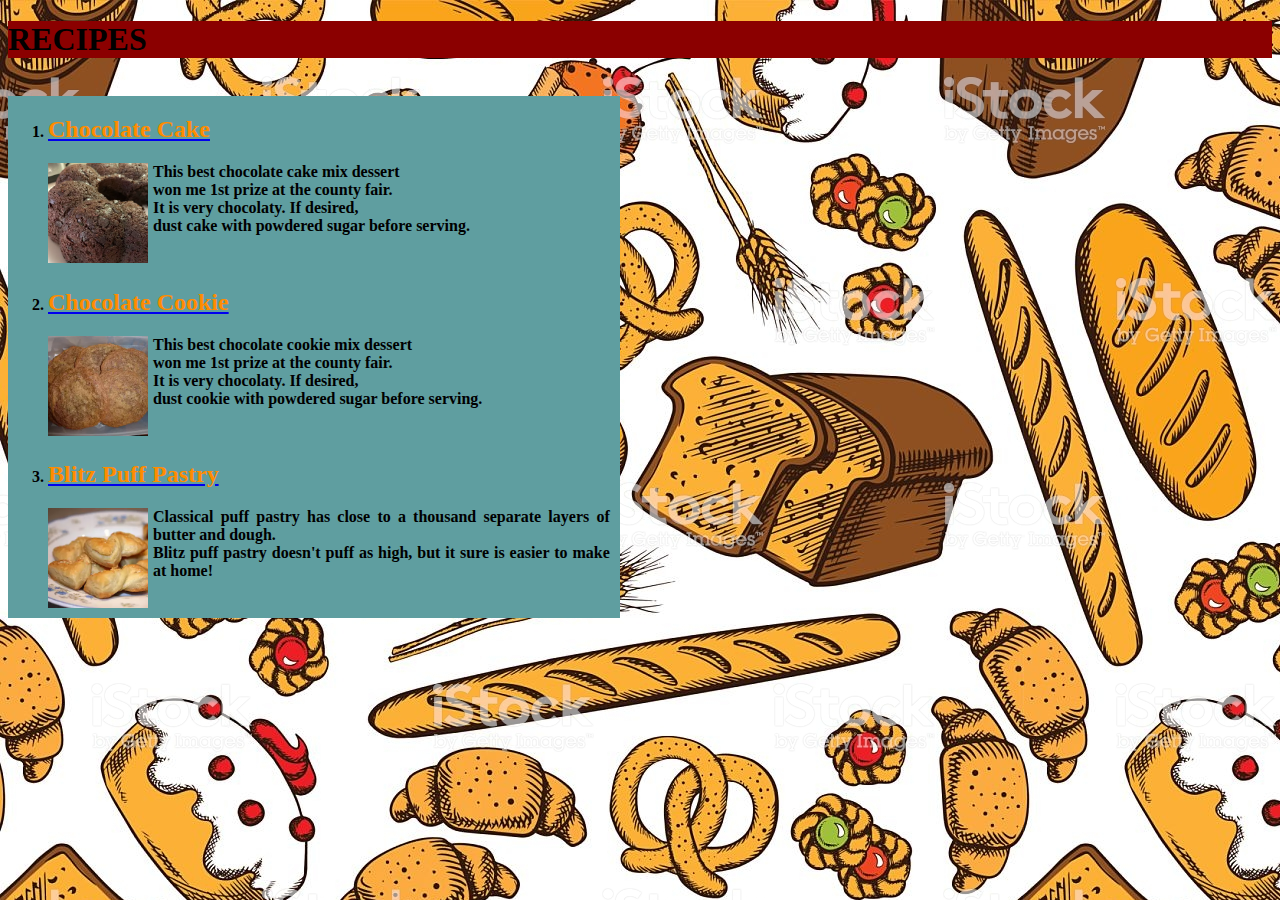
<file: index.html>
<!DOCTYPE html>
<html lang="en">
<head>
    <meta charset="UTF-8">
    <title>Cake Recipes</title>
    <link rel="stylesheet" href="style.css">

</head>
<body>
    
    <h1>RECIPES</h1>
    <ol>
    <strong>
        <li >
            <a href="./cake/cake.html">
                <h2>Chocolate Cake</h2>
                <img src="./images/cake.webp" alt="chocolate-cake" height="100px" style="float:left;">
            </a>
                <p style="text-align:justify; padding-left: 10px; ">
                    This best chocolate cake mix dessert  <br>
                    won me 1st prize at the county fair. <br>
                    It is very chocolaty. If desired, <br>
                    dust cake with powdered sugar before serving. <br>
                </p>
        </li>  <br>
        <li >
            <a href="./cookie/cookie.html">
                <h2>Chocolate Cookie</h2>
                <img src="./images/cookie.webp"  alt="chocolate-Cookie" height="100px" style="float:left;">
            </a>
                <p style="text-align:justify; padding-left: 10px; ">
                    This best chocolate cookie mix dessert  <br>
                    won me 1st prize at the county fair. <br>
                    It is very chocolaty. If desired, <br>
                    dust cookie with powdered sugar before serving. <br>
                </p>
        </li> <br>
        <li >
            <a href="./pastry/pastry.html">
                <h2>Blitz Puff Pastry</h2>
                <img src="./images/pastry.webp"  alt="pastry" height="100px" style="float:left;">
            </a>
            <p style="text-align:justify; padding-left: 10px; ">
            Classical puff pastry has close to a thousand separate layers of butter and dough. <br>
            Blitz puff pastry doesn't puff as high, but it sure is easier to make at home! 
            </p>
        </li>
   
    </strong>
    </ol>

    
</body>
</html>
</file>
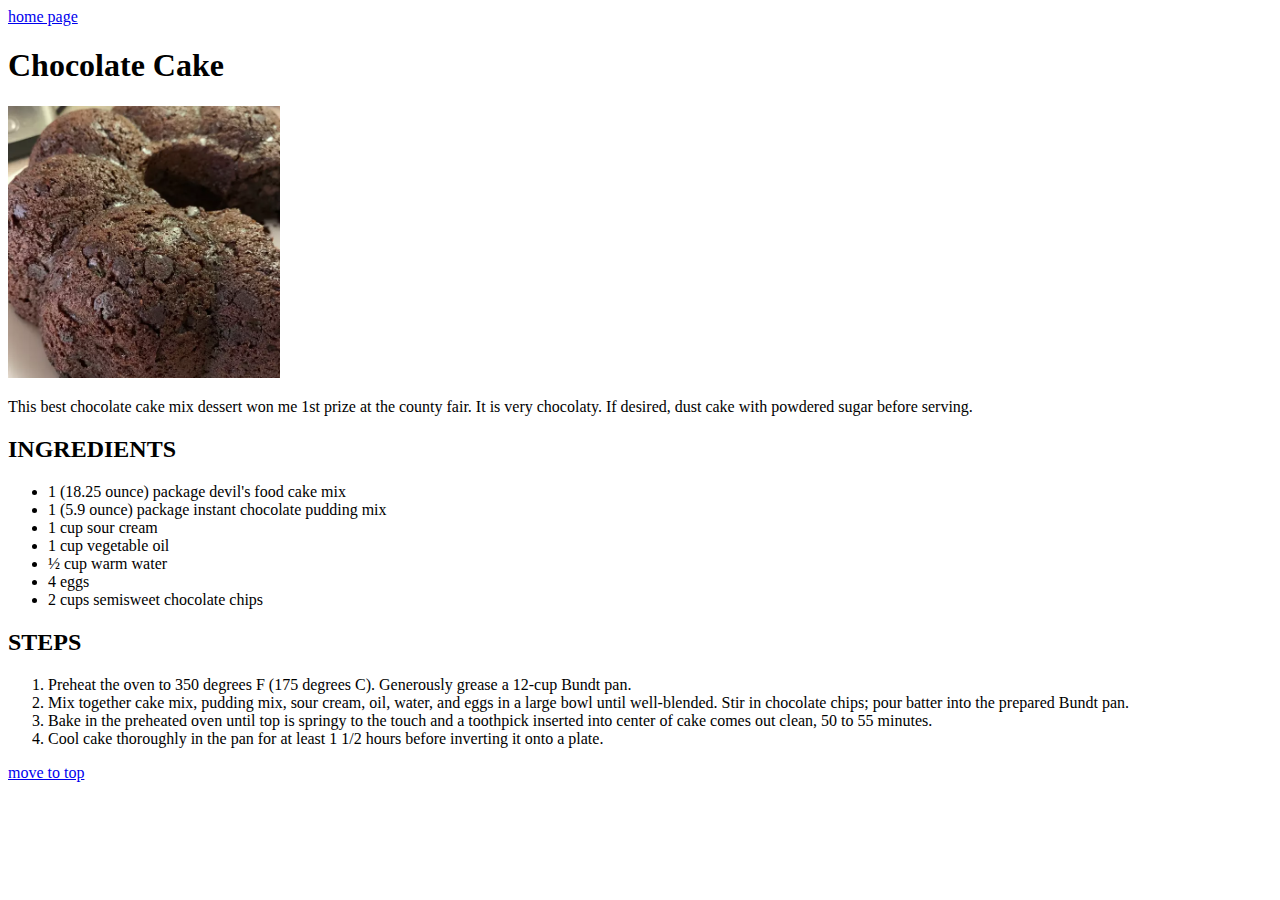
<file: cake/cake.html>
<!DOCTYPE html>
<html lang="en">
<head>
    <meta charset="UTF-8">
    <title>Choco-cake</title>
</head>
<body>
    <div id="top" class="navigators">
        <a href="./../index.html">home page</a>

    </div>
    <h1>Chocolate Cake</h1>
    <img src="./../images/cake.webp" alt="chocolate-cake" style="max-width:272px">
    <p>
        This best chocolate cake mix dessert won me 1st prize at the county fair.
        It is very chocolaty. If desired, dust cake with powdered sugar before serving.
    </p>   
    <h2>INGREDIENTS</h2>
    <ul>
        <li>1 (18.25 ounce) package devil's food cake mix</li>
        <li>1 (5.9 ounce) package instant chocolate pudding mix</li>
        <li>1 cup sour cream</li>
        <li>1 cup vegetable oil</li>
        <li>½ cup warm water</li>
        <li>4 eggs</li>
        <li>2 cups semisweet chocolate chips</li>
    </ul>

    <h2>STEPS</h2>
    <ol>

        <li>Preheat the oven to 350 degrees F (175 degrees C). Generously grease a 12-cup Bundt pan.</li>

        <li>Mix together cake mix, pudding mix, sour cream, oil, water, and eggs in a large bowl until well-blended. Stir in chocolate chips; pour batter into the prepared Bundt pan.</li>

        <li>Bake in the preheated oven until top is springy to the touch and a toothpick inserted into center of cake comes out clean, 50 to 55 minutes.</li>

        <li>Cool cake thoroughly in the pan for at least 1 1/2 hours before inverting it onto a plate.</li>
    </ol>
    <a href="#top">move to top</a>
</body>
</html>
</file>
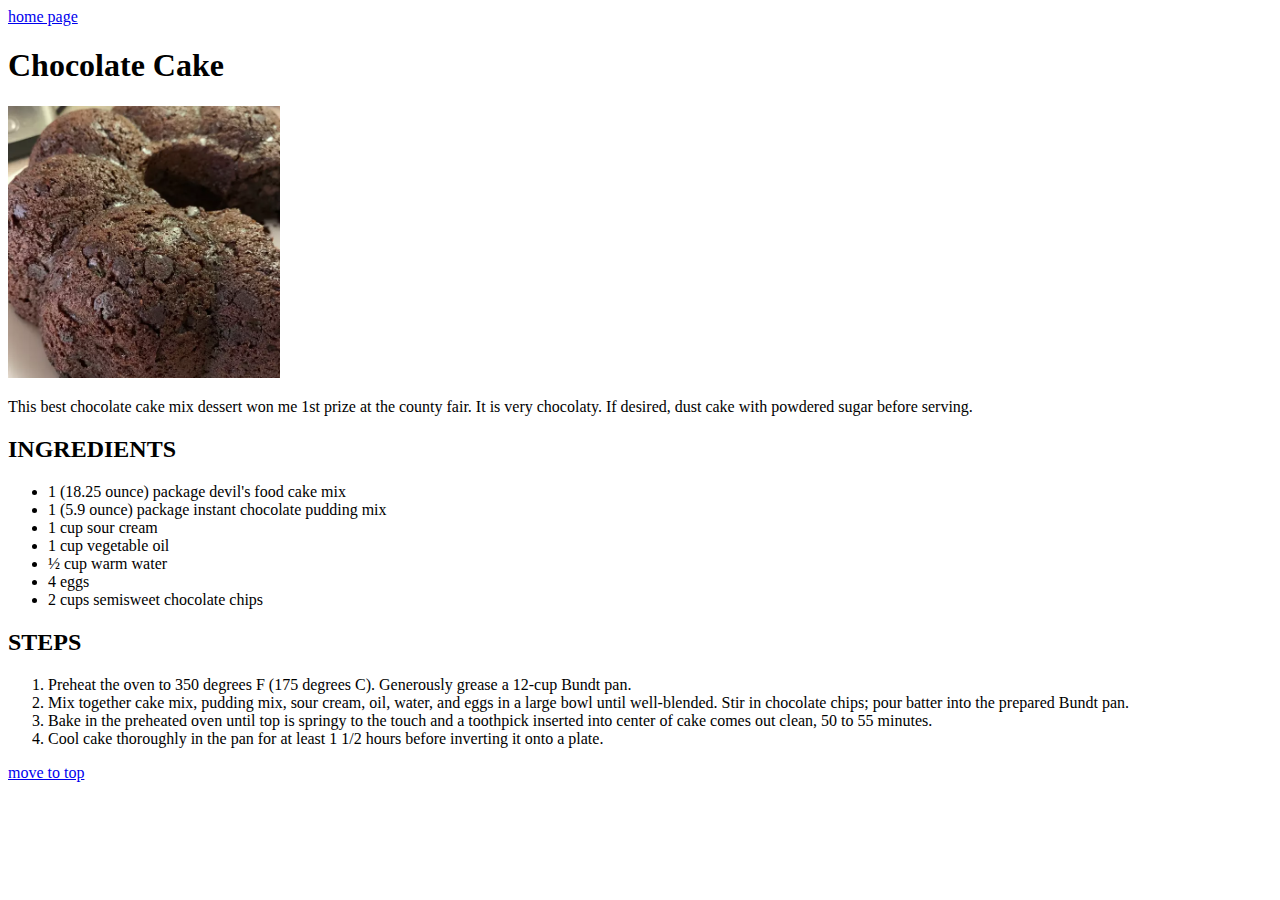
<file: choco-cake/cake.html>
<!DOCTYPE html>
<html lang="en">
<head>
    <meta charset="UTF-8">
    <title>Choco-cake</title>
</head>
<body>
    <div id="top" class="navigators">
        <a href="/index.html">home page</a>

    </div>
    <h1>Chocolate Cake</h1>
    <img src="/images/choco.webp" alt="chocolate-cake" style="max-width:272px">
    <p>
        This best chocolate cake mix dessert won me 1st prize at the county fair.
        It is very chocolaty. If desired, dust cake with powdered sugar before serving.
    </p>   
    <h2>INGREDIENTS</h2>
    <ul>
        <li>1 (18.25 ounce) package devil's food cake mix</li>
        <li>1 (5.9 ounce) package instant chocolate pudding mix</li>
        <li>1 cup sour cream</li>
        <li>1 cup vegetable oil</li>
        <li>½ cup warm water</li>
        <li>4 eggs</li>
        <li>2 cups semisweet chocolate chips</li>
    </ul>

    <h2>STEPS</h2>
    <ol>

        <li>Preheat the oven to 350 degrees F (175 degrees C). Generously grease a 12-cup Bundt pan.</li>

        <li>Mix together cake mix, pudding mix, sour cream, oil, water, and eggs in a large bowl until well-blended. Stir in chocolate chips; pour batter into the prepared Bundt pan.</li>

        <li>Bake in the preheated oven until top is springy to the touch and a toothpick inserted into center of cake comes out clean, 50 to 55 minutes.</li>

        <li>Cool cake thoroughly in the pan for at least 1 1/2 hours before inverting it onto a plate.</li>
    </ol>
    <a href="#top">move to top</a>
</body>
</html>
</file>
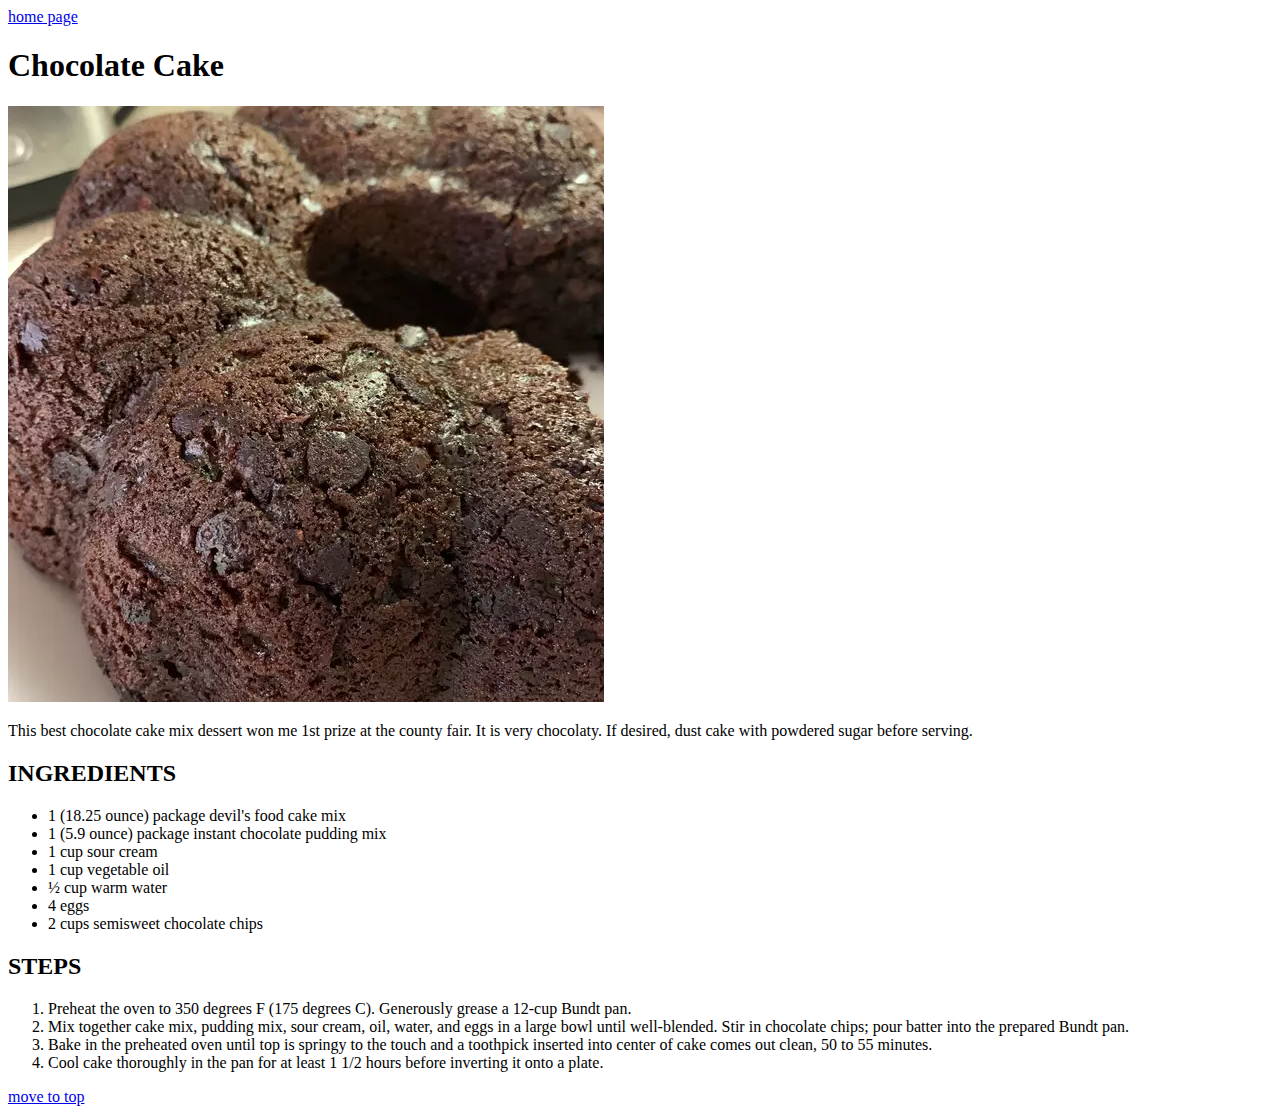
<file: choco-cake/choco.html>
<!DOCTYPE html>
<html lang="en">
<head>
    <meta charset="UTF-8">
    <title>Choco-cake</title>
</head>
<body>
    <div id="top" class="navigators">
        <a href="/index.html">home page</a>

    </div>
    <h1>Chocolate Cake</h1>
    <img src="/images/choco.webp" alt="chocolate-cake" style="max-width:100%">
    <p>
        This best chocolate cake mix dessert won me 1st prize at the county fair.
        It is very chocolaty. If desired, dust cake with powdered sugar before serving.
    </p>   
    <h2>INGREDIENTS</h2>
    <ul>
        <li>1 (18.25 ounce) package devil's food cake mix</li>
        <li>1 (5.9 ounce) package instant chocolate pudding mix</li>
        <li>1 cup sour cream</li>
        <li>1 cup vegetable oil</li>
        <li>½ cup warm water</li>
        <li>4 eggs</li>
        <li>2 cups semisweet chocolate chips</li>
    </ul>

    <h2>STEPS</h2>
    <ol>

        <li>Preheat the oven to 350 degrees F (175 degrees C). Generously grease a 12-cup Bundt pan.</li>

        <li>Mix together cake mix, pudding mix, sour cream, oil, water, and eggs in a large bowl until well-blended. Stir in chocolate chips; pour batter into the prepared Bundt pan.</li>

        <li>Bake in the preheated oven until top is springy to the touch and a toothpick inserted into center of cake comes out clean, 50 to 55 minutes.</li>

        <li>Cool cake thoroughly in the pan for at least 1 1/2 hours before inverting it onto a plate.</li>
    </ol>
    <a href="#top">move to top</a>
</body>
</html>
</file>
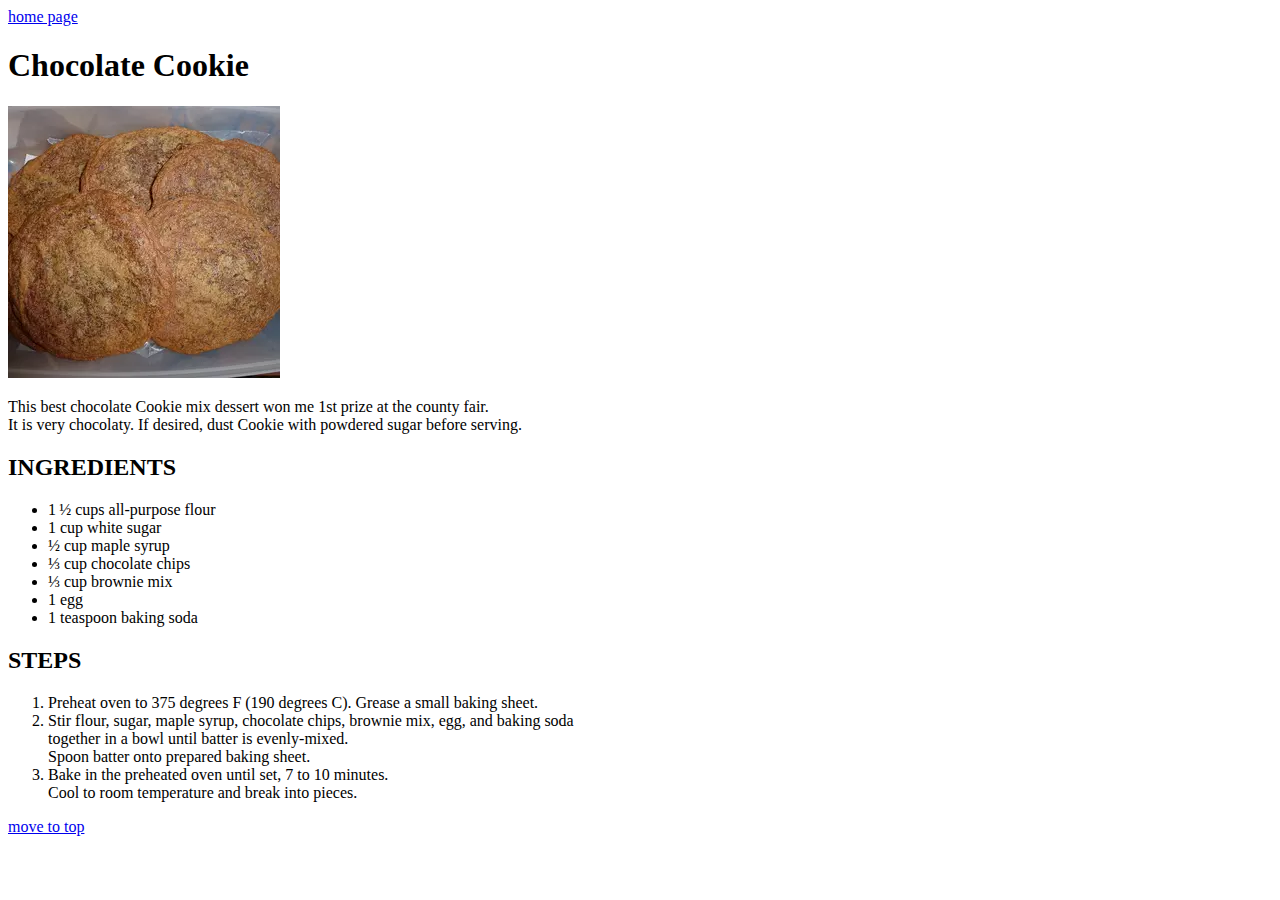
<file: choco-cookie/cookie.html>
<!DOCTYPE html>
<html lang="en">
<head>
    <meta charset="UTF-8">
    <title>Choco-Cookie</title>
</head>
<body>
    <div id="top" class="navigators">
        <a href="/index.html">home page</a>

    </div>
    <h1>Chocolate Cookie</h1>
    <img src="/images/cookie.webp" alt="chocolate-Cookie" style="max-width:272px">
    <p>
        This best chocolate Cookie mix dessert won me 1st prize at the county fair. <br>
        It is very chocolaty. If desired, dust Cookie with powdered sugar before serving.
    </p>   
    <h2>INGREDIENTS</h2>
    <ul>
        <li>1 ½ cups all-purpose flour</li>
        <li>1 cup white sugar</li>
        <li>½ cup maple syrup</li>
        <li>⅓ cup chocolate chips</li>
        <li>⅓ cup brownie mix</li>
        <li>1 egg</li>
        <li>1 teaspoon baking soda</li>
    </ul>
    <h2>STEPS</h2>
    <ol>
        <li>Preheat oven to 375 degrees F (190 degrees C). Grease a small baking sheet.</li>

        <li>Stir flour, sugar, maple syrup, chocolate chips, brownie mix, egg, and baking soda 
            <br> together in a bowl until batter is evenly-mixed. 
            <br> Spoon batter onto prepared baking sheet.
        </li>

        <li>Bake in the preheated oven until set, 7 to 10 minutes. <br>
             Cool to room temperature and break into pieces.
            </li>
    </ol>
    <a href="#top">move to top</a>
</body>
</html>
</file>
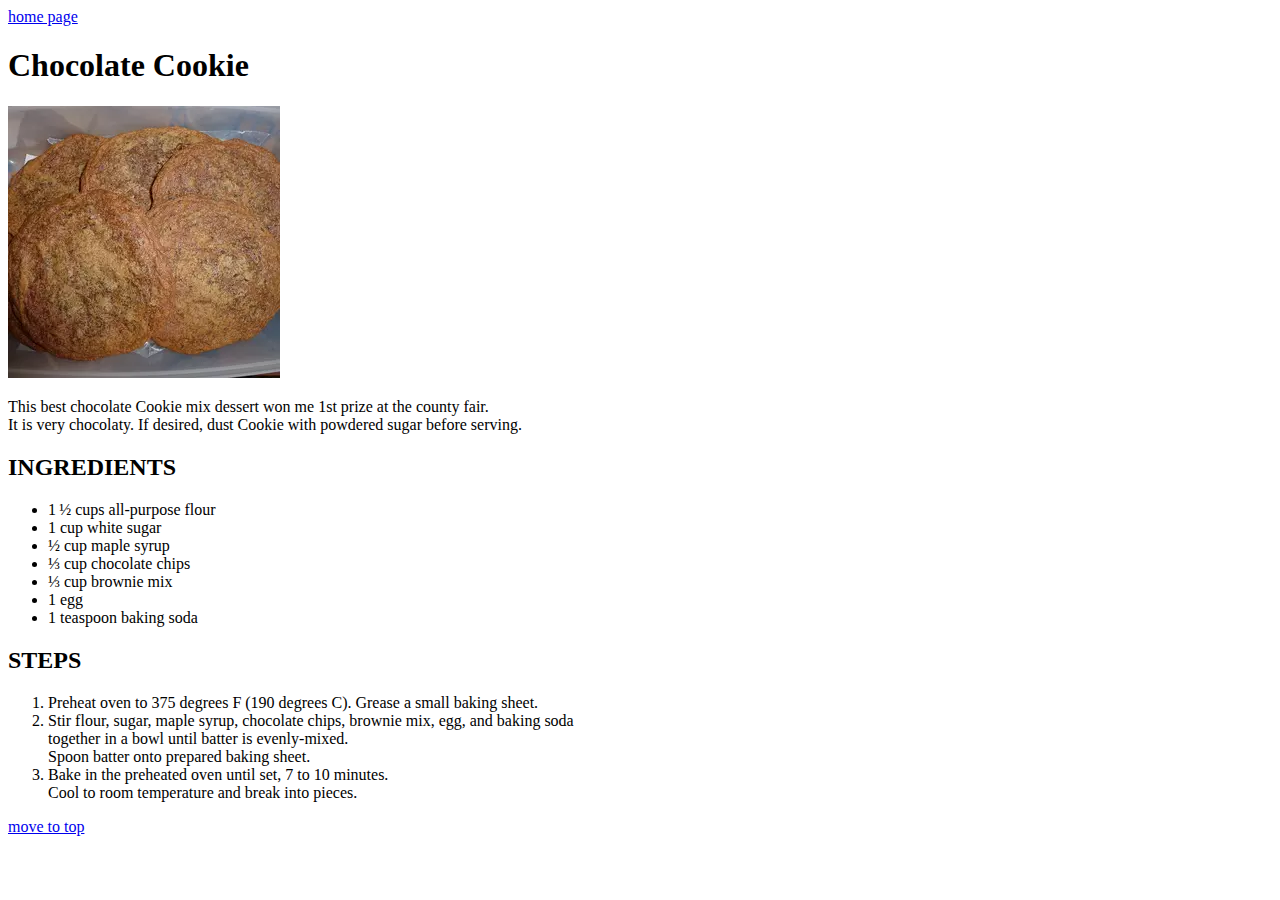
<file: cookie/cookie.html>
<!DOCTYPE html>
<html lang="en">
<head>
    <meta charset="UTF-8">
    <title>Choco-Cookie</title>
</head>
<body>
    <div id="top" class="navigators">
        <a href="./../index.html">home page</a>

    </div>
    <h1>Chocolate Cookie</h1>
    <img src="./../images/cookie.webp" alt="chocolate-Cookie" style="max-width:272px">
    <p>
        This best chocolate Cookie mix dessert won me 1st prize at the county fair. <br>
        It is very chocolaty. If desired, dust Cookie with powdered sugar before serving.
    </p>   
    <h2>INGREDIENTS</h2>
    <ul>
        <li>1 ½ cups all-purpose flour</li>
        <li>1 cup white sugar</li>
        <li>½ cup maple syrup</li>
        <li>⅓ cup chocolate chips</li>
        <li>⅓ cup brownie mix</li>
        <li>1 egg</li>
        <li>1 teaspoon baking soda</li>
    </ul>
    <h2>STEPS</h2>
    <ol>
        <li>Preheat oven to 375 degrees F (190 degrees C). Grease a small baking sheet.</li>

        <li>Stir flour, sugar, maple syrup, chocolate chips, brownie mix, egg, and baking soda 
            <br> together in a bowl until batter is evenly-mixed. 
            <br> Spoon batter onto prepared baking sheet.
        </li>

        <li>Bake in the preheated oven until set, 7 to 10 minutes. <br>
             Cool to room temperature and break into pieces.
            </li>
    </ol>
    <a href="#top">move to top</a>
</body>
</html>
</file>
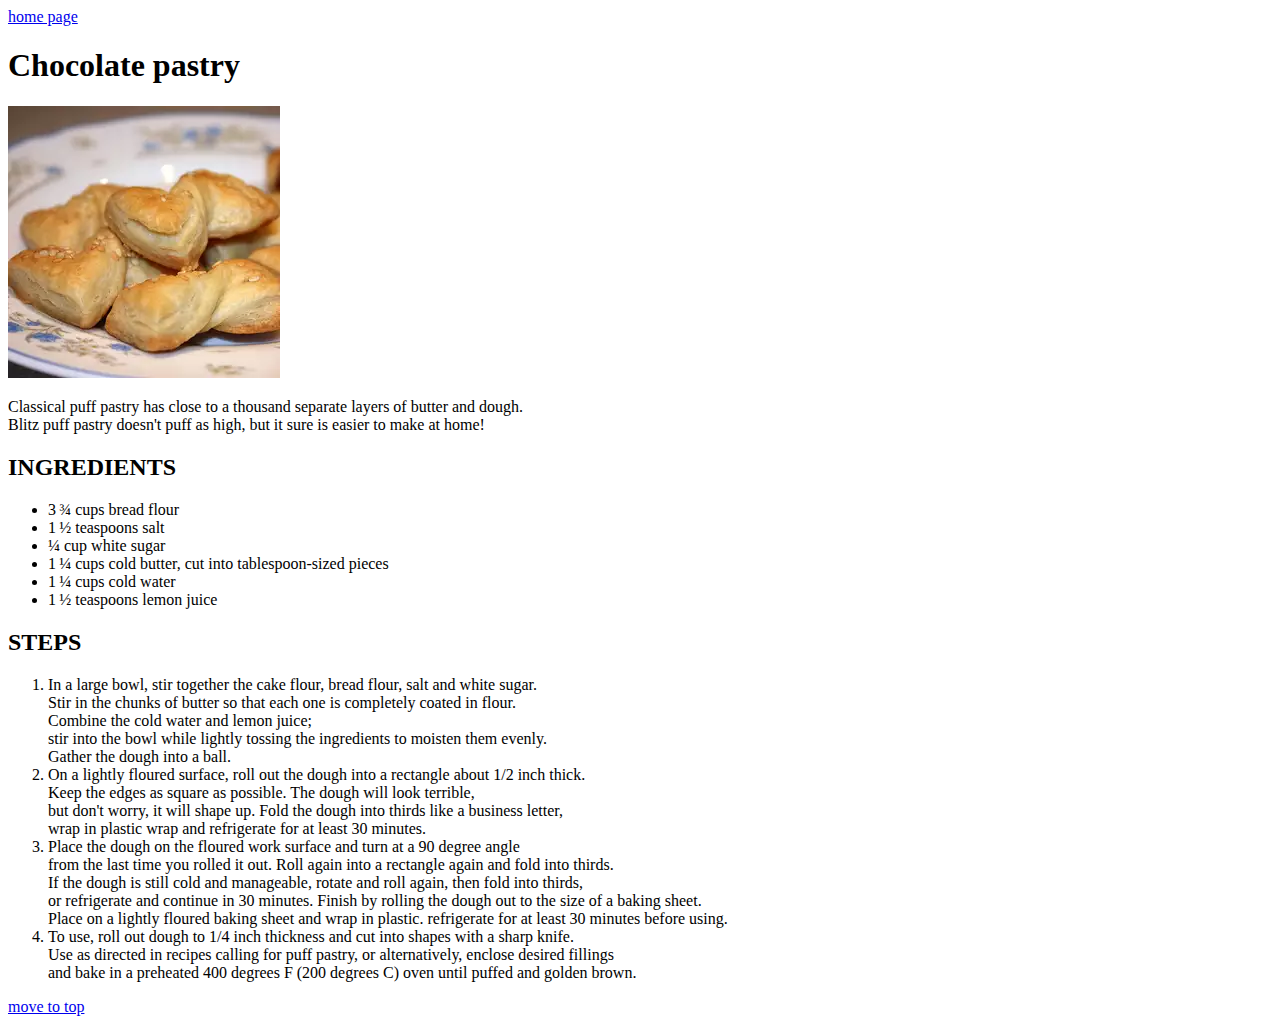
<file: pastry/pastry.html>
<!DOCTYPE html>
<html lang="en">
<head>
    <meta charset="UTF-8">
    <title>Classic pastry</title>
</head>
<body>
    <div id="top" class="navigators">
        <a href="./../index.html">home page</a>

    </div>
    <h1>Chocolate pastry</h1>
    <img src="./../images/pastry.webp" alt="pastry" style="max-width:272px">
    <p>
        Classical puff pastry has close to a thousand separate layers of butter and dough. <br>
         Blitz puff pastry doesn't puff as high, but it sure is easier to make at home! </p>   
    <h2>INGREDIENTS</h2>
    <ul>
        <li>3 ¾ cups bread flour</li>
        <li>1 ½ teaspoons salt</li>
        <li>¼ cup white sugar</li>
        <li>1 ¼ cups cold butter, cut into tablespoon-sized pieces</li>
        <li>1 ¼ cups cold water</li>
        <li>1 ½ teaspoons lemon juice</li>
    </ul>
    <h2>STEPS</h2>
    <ol>
        <li>In a large bowl, stir together the cake flour, bread flour, salt and white sugar. <br>
            Stir in the chunks of butter so that each one is completely coated in flour. <br>
            Combine the cold water and lemon juice; <br>
            stir into the bowl while lightly tossing the ingredients to moisten them evenly. <br>
            Gather the dough into a ball.
        </li>

        <li>On a lightly floured surface, roll out the dough into a rectangle about 1/2 inch thick. <br>
            Keep the edges as square as possible. The dough will look terrible, <br>
            but don't worry, it will shape up. Fold the dough into thirds like a business letter, <br>
            wrap in plastic wrap and refrigerate for at least 30 minutes.
        </li>

        <li>Place the dough on the floured work surface and turn at a 90 degree angle <br>
            from the last time you rolled it out. Roll again into a rectangle again and fold into thirds. <br>
            If the dough is still cold and manageable, rotate and roll again, then fold into thirds, <br>
            or refrigerate and continue in 30 minutes. Finish by rolling the dough out to the size of a baking sheet. <br>
            Place on a lightly floured baking sheet and wrap in plastic. refrigerate for at least 30 minutes before using.</li>

        <li>To use, roll out dough to 1/4 inch thickness and cut into shapes with a sharp knife. <br>
            Use as directed in recipes calling for puff pastry, or alternatively, enclose desired fillings <br>
            and bake in a preheated 400 degrees F (200 degrees C) oven until puffed and golden brown.</li>

    </ol>
    <a href="#top">move to top</a>
</body>
</html>
</file>
<file: style.css>
body{
    background-image: url("images/background.jpg");
}
ol{
    background-color: cadetblue;
    position: absolute;
}
img{
    margin-right:5px;
    margin-bottom:10px;
}
p{
    background-color:cadetblue ;
    padding-right: 10px;
}
h1{
    background-color: darkred;
}
h2{
    color:darkorange;
}
</file>
